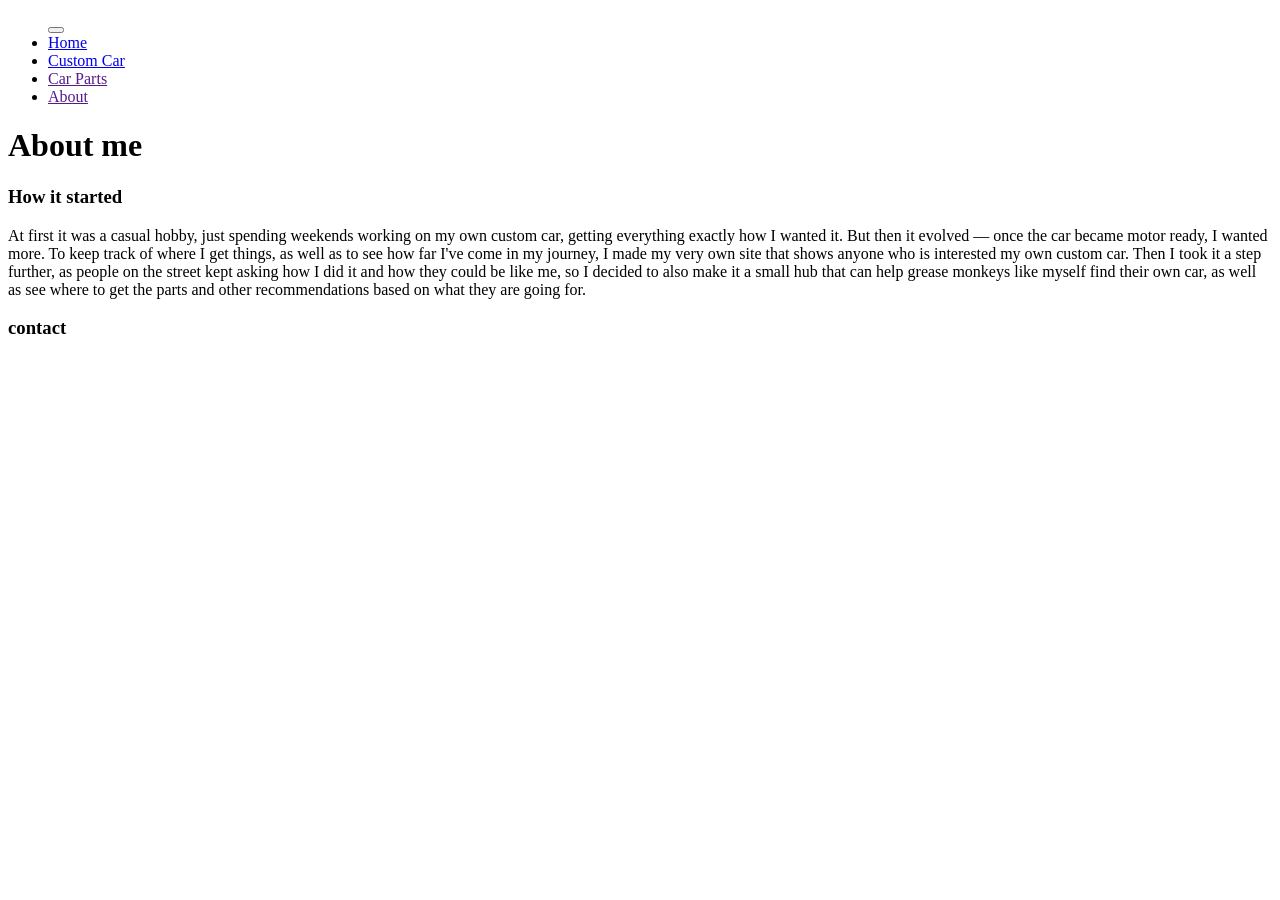
<file: About me.html>
<!DOCTYPE html>
<html lang="en">
<head>
    <meta charset="UTF-8">
    <meta name="viewport" content="width=device-width, initial-scale=1.0">
    <title>Document</title>
</head>
<body>
        <header>

        <nav class="navbar section-content">
            <a href="#" class="nav-logo">
                
            </a>
            <ul class="nav-menu">
                <button id="menu-close-button" class="fas fa-times"></button>
                <li class="nav-item"><a href="index.html" class="nav-link" target="_blank">Home</a></li>
                 <li class="nav-item"><a href="index.html" class="nav-link" target="_blank">Custom Car </a></li>
                <li class="nav-item"><a href="" class="nav-link" target="_blank">Car Parts </a></li>         
                <li class="nav-item"><a href="" class="nav-link" target="_blank">About</a></li>              

            </ul>
        </nav>
    </header>

    <h1> About me </h1>

    <h3> How it started </h3>

    <p>At first it was a casual hobby, just spending weekends working on my own custom car, getting everything 
    exactly how I wanted it. But then it evolved — once the car became motor ready, I wanted more. To keep 
    track of where I get things, as well as to see how far I've come in my journey, I made my very own site 
    that shows anyone who is interested my own custom car. Then I took it a step further, as people on the 
    street kept asking how I did it and how they could be like me, so I decided to also make it a small hub 
    that can help grease monkeys like myself find their own car, as well as see where to get the parts and 
    other recommendations based on what they are going for.</p>

    <h3> 
        contact 
    </h3>


    
</body>
</html>
</file>
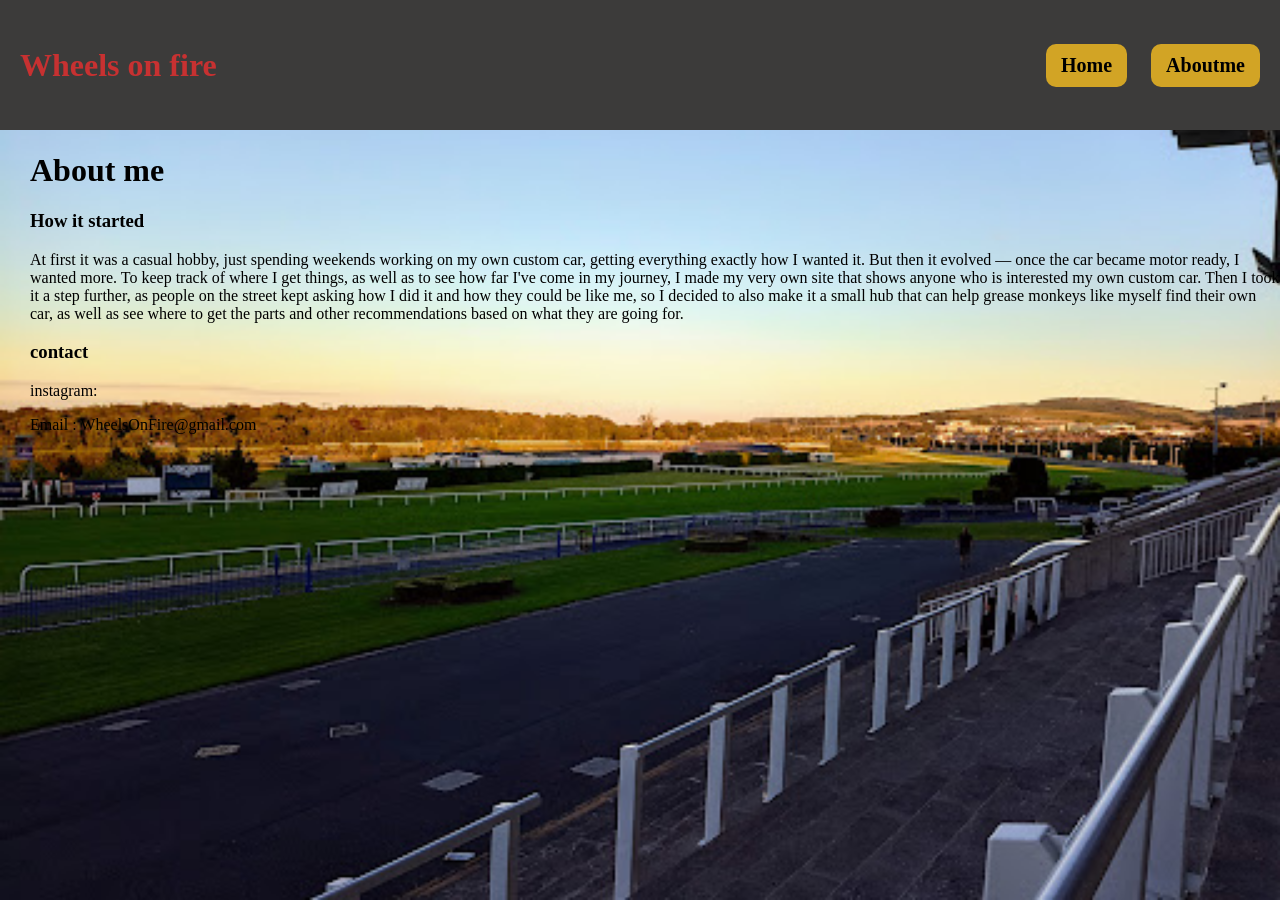
<file: Aboutme.html>
<!DOCTYPE html>
<html lang="en">
<head>
    <meta charset="UTF-8">
    <meta name="viewport" content="width=device-width, initial-scale=1.0">
    <title>HomePage</title>
    <link rel="stylesheet" type="text/css" href="styles.css">
    <link rel="stylesheet" type="font" href="https://fonts.google.com/share?selection.family=Roboto:ital,wght@0,100..900;1,100..900>
</head>
<body class="background">
<header>
    <nav class="navbar section-content">

        <!-- Title -->
        <h1 class="nav-title">Wheels on fire</h1>

        <!-- Navigation Menu -->
        <ul class="nav-menu">
            <li class="nav-item"><a href="index.html" class="nav-link" rel="noopener noreferrer">Home</a></li>
            <li class="nav-item"><a href="Aboutme.html" class="nav-link"  rel="noopener noreferrer">Aboutme</a></li>
        </ul>

    </nav>
</header>


    <div class="content-container1" >


        <h1> About me </h1>

        <h3> How it started </h3>

        <p>At first it was a casual hobby, just spending weekends working on my own custom car, getting everything 
        exactly how I wanted it. But then it evolved — once the car became motor ready, I wanted more. To keep 
        track of where I get things, as well as to see how far I've come in my journey, I made my very own site 
        that shows anyone who is interested my own custom car. Then I took it a step further, as people on the 
        street kept asking how I did it and how they could be like me, so I decided to also make it a small hub 
        that can help grease monkeys like myself find their own car, as well as see where to get the parts and 
        other recommendations based on what they are going for.</p>

        <h3> 
            contact 
        </h3>

        <p> instagram:</p>
        <p> Email : WheelsOnFire@gmail.com</p>
        
    </div>

    
</body>
</html>
</file>
<file: styles.css>
body{
  padding: 0px;
  margin: 0px;
}


header {
 
  top: 0;
  left: 0;
  width: 100%;
  z-index: 5;
  background: var(--primary-color);
}

.navbar {
  display: flex; 
  align-items: center; 
  justify-content: space-between; 
  padding: 20px; 
  background-color: #3c3b3a; 
  
  margin-bottom: 20px;
}
    

/* 
   NAV TITLE (For Homepage )
*/
.nav-title {
  font-size: 32px;
  font-weight: 800;
  color: rgb(199, 49, 49);
  white-space: nowrap; /* Prevents title from breaking into 2 lines */
}

.nav-menu {
  display: flex; /* Horizontal menu items */
  gap: 20px; /* Space between links */
}

.navbar .nav-menu {
  display: flex;
  gap: 24px;
  align-items: center;
  list-style: none; /* Remove bullets */
  margin: 0;
  padding: 0;

}

/* Individual list items */
.navbar .nav-menu .nav-item {
  display: block;
}

/*
   NAVIGATION LINKS
    */
.navbar .nav-menu .nav-link {
  display: block;
  padding: 10px 15px;
  color: black; /* Text color */
  font-size: 20px;
  font-weight: 600;
  background-color: #d2a425;
  border-radius: 10px;
  text-decoration: none; /* Remove underline */
  transition: all 0.3s ease; /* Smooth hover animation */
}


/* Hover effect for nav links */
.navbar .nav-menu .nav-link:hover {
  color: rgb(210, 199, 199);
  background: linear-gradient(90deg, red, #fdfcfc); /* Smooth color blend */
  text-decoration: none;
}

/*image arrangement*/



.imageLine1 {
  display: flex;
  justify-content: space-between;
  align-items: flex-start;
  flex-wrap: wrap;
  gap: 20px;
  padding: 20px;
}

.imgCard {
  display: flex;
  flex-direction: column;
  width: 200px;
  margin: 0;
  box-shadow: 0 5px 15px rgba(0,0,0,.25);
}

.imgCard:hover{
  border: 2px solid #000000;
  box-shadow: 0 0 10px rgba(2, 67, 9, 0.7);
  background-color: rgba(198, 191, 184, 0.3);
  transform: scale(1.03);
  border-radius: 15px;

  
}

.imgCard .grn {
  display: block;
  width: 100%;
  height: auto;
  border-radius: 10px;
}

.imgCard .imgcaption {
  background-color: white;
  text-align: center;
  font-size: 20px;
  font-weight: bold;
  color: rgb(5, 82, 5);
  padding: 8px;
  border-radius: 15px;
}
.imgCard .imgcaption:hover {

  box-shadow: 0 0 10px rgba(2, 67, 9, 0.7);
  background-color: rgba(198, 191, 184, 0.3);
  transform: scale(1.03);
  border-radius: 10px;
}

body{
  background-image: url("RaceTrack.jpg");
  background-repeat: no-repeat;
  background-size: cover  ;
  

}
/* About page css*/

.background{

  background: color #e5d0cd;
  
  width: 46px;
  height: 44px;
  background-image: url("RaceTrack.jpg");
  background-position: 0 0;
}




.content-container1{

  margin-left: 30px;


}
</file>
